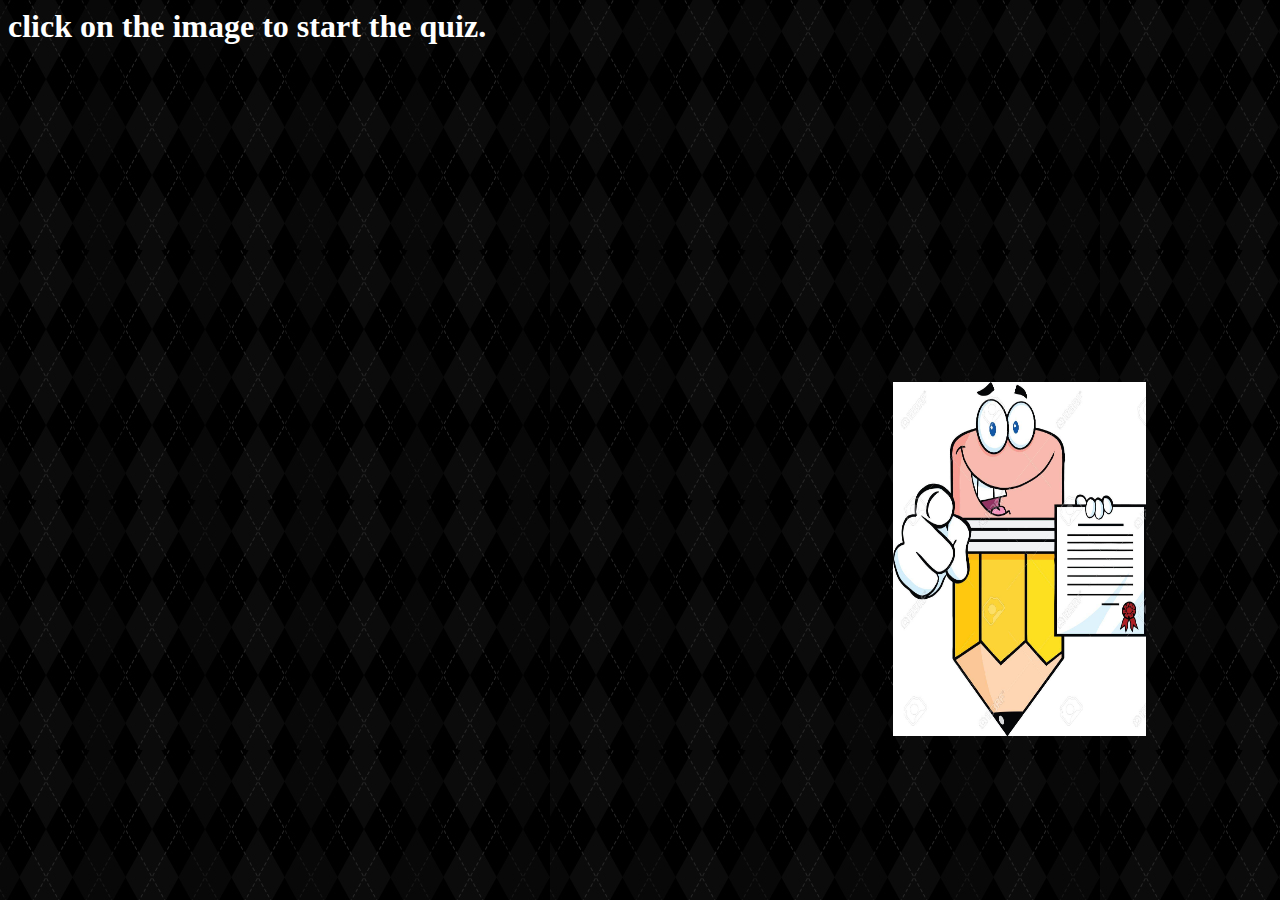
<file: index.html>
<html>
<head>
	<title>home</title>
	
	<link href="index.css" rel="stylesheet">
</head>
<body>
<div id="p2"><h1>click on the image to start the quiz.</h1></div>
<a href ="p6.html">
<img id="p1" src="ii.jpg"> 
</a>
</body>
</html>
</file>
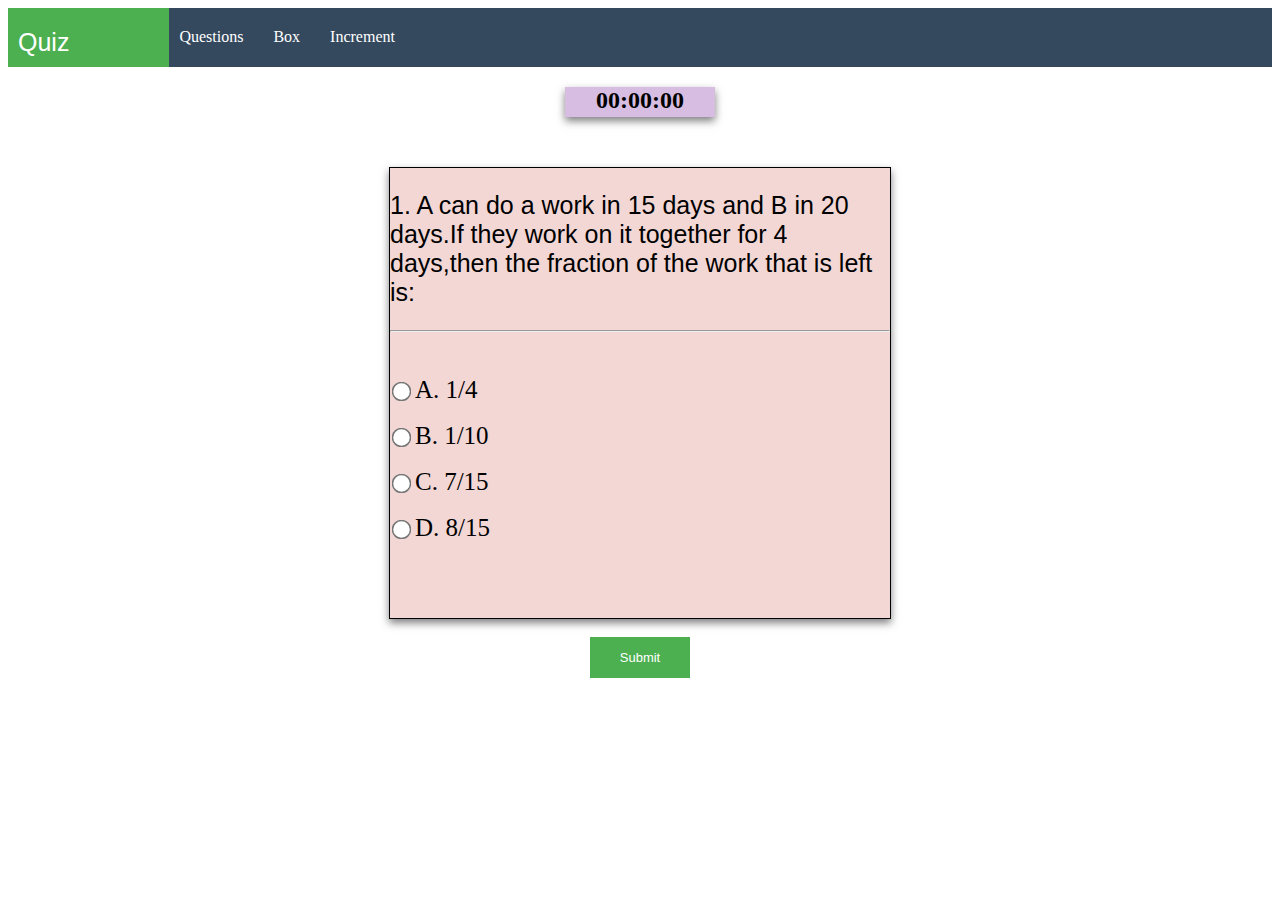
<file: p6.html>
<html>
<head>
	<title>quiz</title>
	
	<link href="p6.css" rel="stylesheet">
</head>
<body>
<ul>
  <li><a class="active" href="index.html">Quiz</a></li>
  <li><a href="#news">Questions</a></li>
  <li><a href="#contact">Box</a></li>
  <li><a href="#about">Increment</a></li>
</ul>
<div id="p9">
<h2 ><time>00:00:00</time></h2>
</div>
<div class="box" id="p2">
	<div id="p3"></div>
	<hr>
	<br> <br>
	<div id="p11">
	<input type="radio" name="answer" value="1" > <span class="ok" id="p4"></span> <br> <br>
	<input type="radio" name="answer" value="2" > <span class="ok" id="p5"></span> <br> <br>
	<input type="radio" name="answer" value="3" > <span class="ok" id="p6"></span> <br> <br>
	<input type="radio" name="answer" value="4" > <span  class="ok" id="p7"></span>
    </div>
</div>
<div id="p8"></div>
<br>
<button  id="p1" type="button" onclick="loadNextQuestion()">Submit </button>
<script src="p6.js"></script>
</body>
</file>
<file: index.css>
body{
	background-image: url('name.jpg');
}
#p1{
	width: 20%;
	height: 40%;
	margin-top: 25%;
	margin-left: 70%;
}

h1{
	color: white;

}
</file>
<file: p6.css>
ul {
    list-style-type: none;
    margin: 0;
    padding: 0;
    overflow: hidden;
    background-color: #34495E;
}

li {
    float: left;
}

li a {
    display: block;
    color: white;
    text-align: center;
    padding: 20px 20px 10px 10px;
    text-decoration: none;
}

li a:hover:not(.active) {
    background-color: #111;
}

.active {
    background-color: #4CAF50;
    padding-right: 100px;
    text-align: center;
    font-family: "Comic Sans MS", cursive, sans-serif;
    font-size: 25px;

}

.box {
    box-shadow: 0 4px 8px 0 rgba(0,0,0,0.5);
    transition: 1.3s;
    width: 500px;
    height: 450px;
    border: 1px solid black;
    margin: auto;
    margin-top: 4%;
    background-color:#F2D7D5 ;
     

}
.box:hover {
    box-shadow: 0 8px 16px 0 rgba(0,0,0,0.2);
}

#p1{
    background-color: #4CAF50;
    border: none;
    color: white;
    padding: 13px 30px;
    text-align: center;
    text-decoration: none;
    display: inline-block;
    font-size: 13px;
    display: block;
    margin:auto;
    cursor: pointer;
}
#p3{
    font-size: 25px;
    font-family: Arial, Helvetica, sans-serif;
    padding-top: 23px;
    padding-bottom: 15px;
    
}
.ok{
    font-size: 25px;

}


#p8{
    font-size: 60px;
    text-align: center;
}
#p9{
     box-shadow: 0 4px 8px 0 rgba(0,0,0,0.5);
    transition: 1.3s;
    width: 150px;
    height: 30px;
    margin: auto;
    text-align: center;
    background-color: #D7BDE2;
}

input[type='radio'] {
    transform: scale(1.5);
}
</file>
